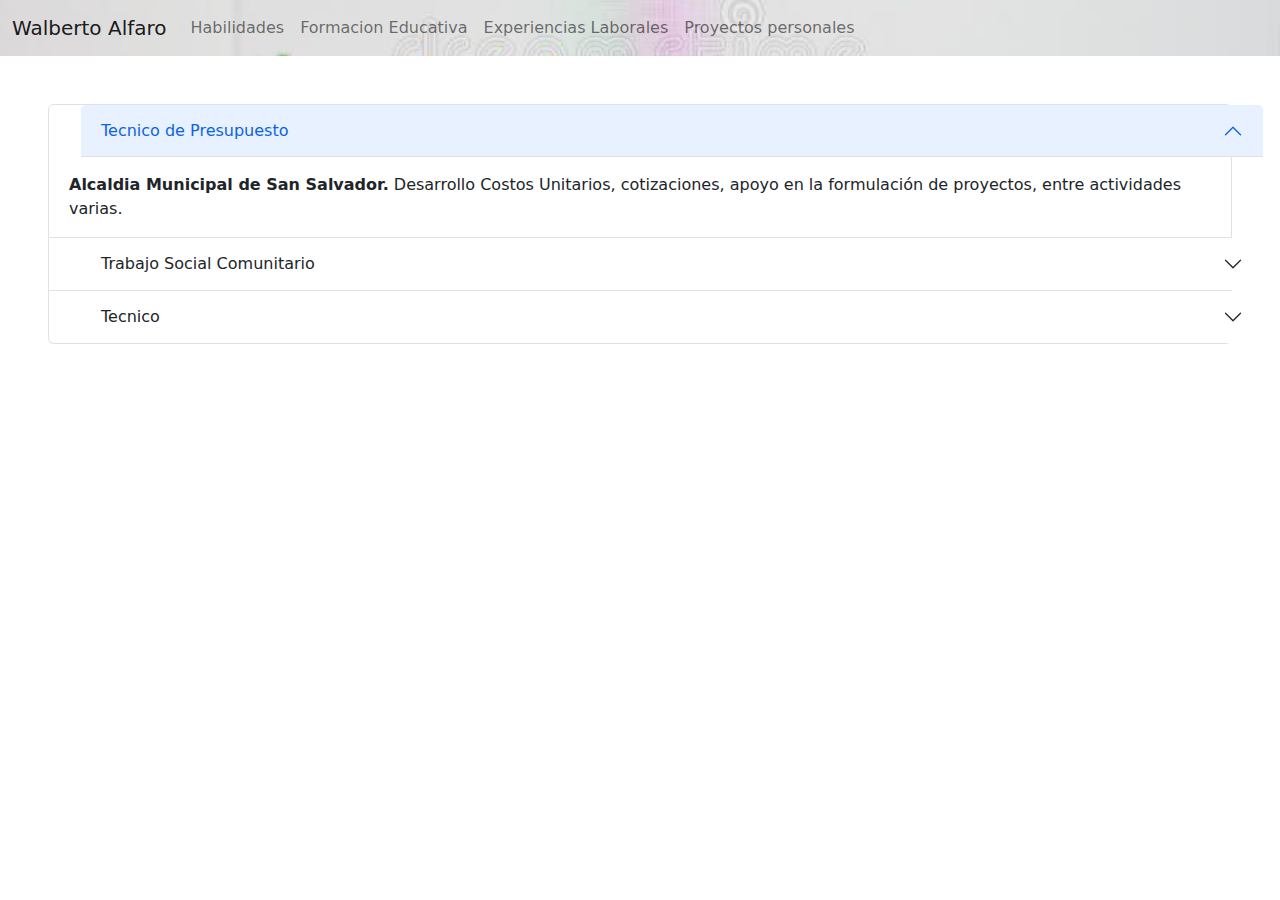
<file: experiencias.html>
<!DOCTYPE html>
<html lang="en">
<head>
    <meta charset="UTF-8">
    <meta http-equiv="X-UA-Compatible" content="IE=edge">
    <meta name="viewport" content="width=device-width, initial-scale=1.0">
    <title>Experiencias Laborales</title>
    <link rel="stylesheet" href="assets/css/style.css">
    <link rel="stylesheet" href="assets/css/bootstrap.min.css">    
    <script src="/assets/js/bootstrap.min.js"></script>
</head>
<body>
    <header>
        <nav class="navbar navbar-expand-lg bg-body-tertiary">
            <div class="container-fluid">
              <a class="navbar-brand active" href="index.html" aria-placeholder="Datos Personales" title="Datos Personales">Walberto Alfaro</a>
              <button class="navbar-toggler" type="button" data-bs-toggle="collapse" data-bs-target="#navbarNav" aria-controls="navbarNav" aria-expanded="false" aria-label="Toggle navigation">
                <span class="navbar-toggler-icon"></span>
              </button>
              <div class="collapse navbar-collapse" id="navbarNav">
                <ul class="navbar-nav">
                  <li class="nav-item">
                    <a class="nav-link"  href="habilidades.html">Habilidades</a>
                  </li>
                  <li class="nav-item">
                    <a class="nav-link" href="Formacion.html">Formacion Educativa</a>
                  </li>
                  <li class="nav-item">
                    <a class="nav-link" href="experiencias.html">Experiencias Laborales</a>
                  </li>
                  <li class="nav-item">
                    <a class="nav-link" href="proyectos.html">Proyectos personales</a>
                  </li>
                </ul>
              </div>
            </div>
          </nav>
    </header>
    <section>
        <div class="accordion" id="accordionPanelsStayOpenExample">
            <div class="accordion-item">
              <h2 class="accordion-header" id="panelsStayOpen-headingOne">
                <button class="accordion-button" type="button" data-bs-toggle="collapse" data-bs-target="#panelsStayOpen-collapseOne" aria-expanded="true" aria-controls="panelsStayOpen-collapseOne">
                  Tecnico de Presupuesto
                </button>
              </h2>
              <div id="panelsStayOpen-collapseOne" class="accordion-collapse collapse show" aria-labelledby="panelsStayOpen-headingOne">
                <div class="accordion-body">
                  <strong>Alcaldia Municipal de San Salvador.</strong> Desarrollo Costos Unitarios, cotizaciones, apoyo en la formulación de proyectos, entre actividades varias.
                </div>
              </div>
            </div>
            <div class="accordion-item">
              <h2 class="accordion-header" id="panelsStayOpen-headingTwo">
                <button class="accordion-button collapsed" type="button" data-bs-toggle="collapse" data-bs-target="#panelsStayOpen-collapseTwo" aria-expanded="false" aria-controls="panelsStayOpen-collapseTwo">
                  Trabajo Social Comunitario
                </button>
              </h2>
              <div id="panelsStayOpen-collapseTwo" class="accordion-collapse collapse" aria-labelledby="panelsStayOpen-headingTwo">
                <div class="accordion-body">
                  <strong>Escuela Los Angeles.</strong> Recuperación de datos en computadoras donadas por el gobierno,
                  además actualice el sistema operativo y sistemas ofimáticos,
                  culmine el trabajo instalando programas necesarios para su mejor
                  funcionamiento (navegador google Chrome, Firefox y WinRAR).
                  
                </div>
              </div>
            </div>
            <div class="accordion-item">
              <h2 class="accordion-header" id="panelsStayOpen-headingThree">
                <button class="accordion-button collapsed" type="button" data-bs-toggle="collapse" data-bs-target="#panelsStayOpen-collapseThree" aria-expanded="false" aria-controls="panelsStayOpen-collapseThree">
                  Tecnico
                </button>
              </h2>
              <div id="panelsStayOpen-collapseThree" class="accordion-collapse collapse" aria-labelledby="panelsStayOpen-headingThree">
                <div class="accordion-body">
                  <strong>Casa de La Cultura, Las Isletas.</strong> Instalación de sistemas operativos para maquinas a utilizar en la
                  institución y cambio de piezas hardware (cambios de discos
                  duros).
                </div>
              </div>
            </div>
          </div>
    </section>
</body>
</html>
</file>
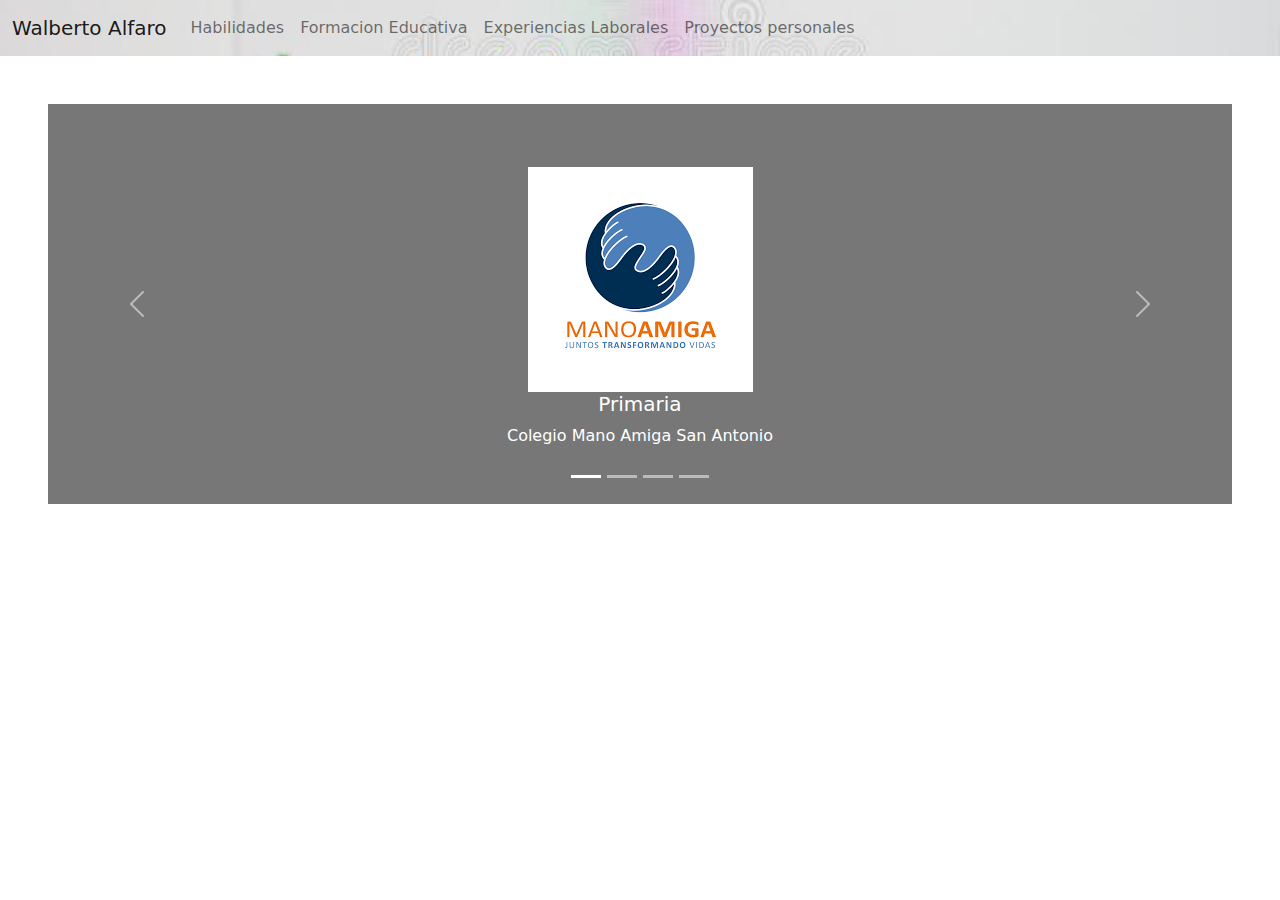
<file: Formacion.html>
<!DOCTYPE html>
<html lang="en">
<head>
    <meta charset="UTF-8">
    <meta http-equiv="X-UA-Compatible" content="IE=edge">
    <meta name="viewport" content="width=device-width, initial-scale=1.0">
    <title>Formacion Educativa</title>
    <link rel="stylesheet" href="assets/css/style.css">
    <link rel="stylesheet" href="assets/css/bootstrap.min.css">    
    <script src="/assets/js/bootstrap.min.js"></script>
    <script src="https://cdn.jsdelivr.net/npm/bootstrap@5.3.0-alpha1/dist/js/bootstrap.bundle.min.js"></script>
</head>
<body>
    <header>
        <nav class="navbar navbar-expand-lg bg-body-tertiary">
            <div class="container-fluid">
              <a class="navbar-brand active" href="index.html" aria-placeholder="Datos Personales" title="Datos Personales">Walberto Alfaro</a>
              <button class="navbar-toggler" type="button" data-bs-toggle="collapse" data-bs-target="#navbarNav" aria-controls="navbarNav" aria-expanded="false" aria-label="Toggle navigation">
                <span class="navbar-toggler-icon"></span>
              </button>
              <div class="collapse navbar-collapse" id="navbarNav">
                <ul class="navbar-nav">
                  <li class="nav-item">
                    <a class="nav-link"  href="habilidades.html">Habilidades</a>
                  </li>
                  <li class="nav-item">
                    <a class="nav-link" href="Formacion.html">Formacion Educativa</a>
                  </li>
                  <li class="nav-item">
                    <a class="nav-link" href="experiencias.html">Experiencias Laborales</a>
                  </li>
                  <li class="nav-item">
                    <a class="nav-link" href="proyectos.html">Proyectos personales</a>
                  </li>
                </ul>
              </div>
            </div>
          </nav>
    </header>
    <section>
        <div id="carouselExampleCaptions" class="carousel slide">
            <div class="carousel-indicators">
              <button type="button" data-bs-target="#carouselExampleCaptions" data-bs-slide-to="0" class="active" aria-label="Slide 1" aria-current="true"></button>
              <button type="button" data-bs-target="#carouselExampleCaptions" data-bs-slide-to="1" aria-label="Slide 2" class=""></button>
              <button type="button" data-bs-target="#carouselExampleCaptions" data-bs-slide-to="2" aria-label="Slide 3" class=""></button>
              <button type="button" data-bs-target="#carouselExampleCaptions" data-bs-slide-to="3" aria-label="Slide 4" class=""></button>
            </div>
            <div class="carousel-inner">
              <div class="carousel-item active">
                <svg class="bd-placeholder-img bd-placeholder-img-lg d-block w-100" width="800" height="400" xmlns="http://www.w3.org/2000/svg" role="img" aria-label="Placeholder: First slide" preserveAspectRatio="xMidYMid slice" focusable="false"><title>Placeholder</title><rect width="100%" height="100%" fill="#777"></rect><text x="50%" y="50%" fill="#555" dy=".3em">First slide</text></svg>
                <div class="carousel-caption d-none d-md-block">
                    <img src="assets/img/colegio3.png" alt="">
                  <h5>Primaria</h5>
                  <p>Colegio Mano Amiga San Antonio</p>
                </div>
              </div>
              <div class="carousel-item">
                <svg class="bd-placeholder-img bd-placeholder-img-lg d-block w-100" width="800" height="400" xmlns="http://www.w3.org/2000/svg" role="img" aria-label="Placeholder: Second slide" preserveAspectRatio="xMidYMid slice" focusable="false"><title>Placeholder</title><rect width="100%" height="100%" fill="#666"></rect><text x="50%" y="50%" fill="#444" dy=".3em">Second slide</text></svg>
                <div class="carousel-caption d-none d-md-block">
                  <img src="assets/img/colegio2.jpg" alt="">
                  <h5>Secundaria</h5>
                  <p>Mano Amiga San Antonio.</p>
                </div>
              </div>
              <div class="carousel-item">
                <svg class="bd-placeholder-img bd-placeholder-img-lg d-block w-100" width="800" height="400" xmlns="http://www.w3.org/2000/svg" role="img" aria-label="Placeholder: Third slide" preserveAspectRatio="xMidYMid slice" focusable="false"><title>Placeholder</title><rect width="100%" height="100%" fill="#555"></rect><text x="50%" y="50%" fill="#333" dy=".3em">Third slide</text></svg>
                <div class="carousel-caption d-none d-md-block">
                  <img src="assets/img/colegio1.jfif" alt="">
                  <h5>Tercer Ciclo y Bachillerato</h5>
                  <p>Mano Amiga San Antonio.</p>
                </div>
              </div>
              <div class="carousel-item">
                <svg class="bd-placeholder-img bd-placeholder-img-lg d-block w-100" width="800" height="400" xmlns="http://www.w3.org/2000/svg" role="img" aria-label="Placeholder: Third slide" preserveAspectRatio="xMidYMid slice" focusable="false"><title>Placeholder</title><rect width="100%" height="100%" fill="#555"></rect><text x="50%" y="50%" fill="#333" dy=".3em">Third slide</text></svg>
                <div class="carousel-caption d-none d-md-block">
                  <img src="assets/img/upes.png" alt="">
                  <h5>Universidad</h5>
                  <p>Universidad Politecnica de El Salvador</p>
                </div>
              </div>
            </div>
            <button class="carousel-control-prev" type="button" data-bs-target="#carouselExampleCaptions" data-bs-slide="prev">
              <span class="carousel-control-prev-icon" aria-hidden="true"></span>
              <span class="visually-hidden">Previous</span>
            </button>
            <button class="carousel-control-next" type="button" data-bs-target="#carouselExampleCaptions" data-bs-slide="next">
              <span class="carousel-control-next-icon" aria-hidden="true"></span>
              <span class="visually-hidden">Next</span>
            </button>
          </div>
    </section>
    
</body>
</html>
</file>
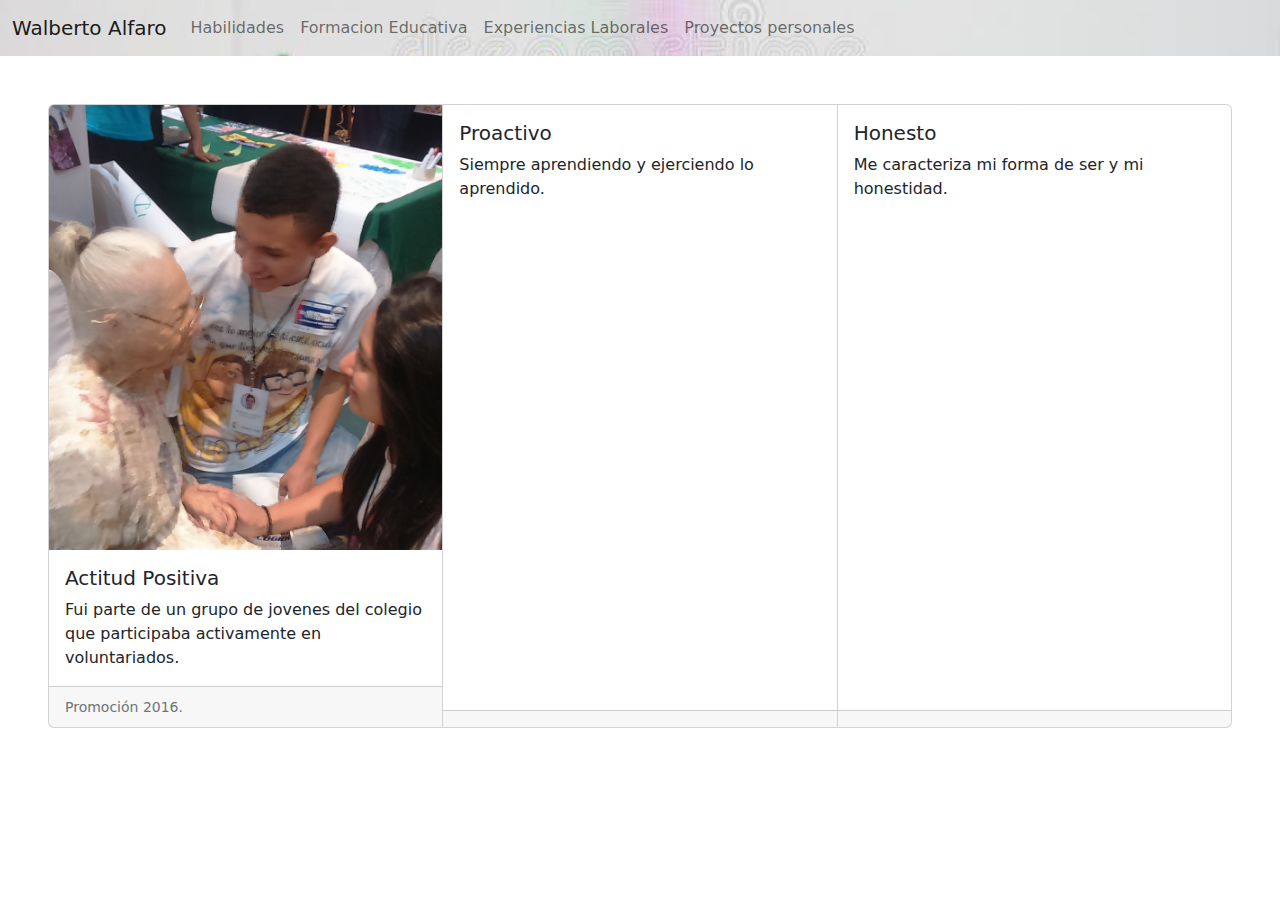
<file: habilidades.html>
<!DOCTYPE html>
<html lang="en">
<head>
    <meta charset="UTF-8">
    <meta http-equiv="X-UA-Compatible" content="IE=edge">
    <meta name="viewport" content="width=device-width, initial-scale=1.0">
    <title>Habilidades</title>
    <link rel="stylesheet" href="assets/css/style.css">
    <link rel="stylesheet" href="assets/css/bootstrap.min.css">    
    <script src="/assets/js/bootstrap.min.js"></script>
</head>
<body>
    <header>
        <nav class="navbar navbar-expand-lg bg-body-tertiary">
            <div class="container-fluid">
              <a class="navbar-brand active" href="index.html" aria-placeholder="Datos Personales" title="Datos Personales">Walberto Alfaro</a>
              <button class="navbar-toggler" type="button" data-bs-toggle="collapse" data-bs-target="#navbarNav" aria-controls="navbarNav" aria-expanded="false" aria-label="Toggle navigation">
                <span class="navbar-toggler-icon"></span>
              </button>
              <div class="collapse navbar-collapse" id="navbarNav">
                <ul class="navbar-nav">
                  <li class="nav-item">
                    <a class="nav-link"  href="habilidades.html">Habilidades</a>
                  </li>
                  <li class="nav-item">
                    <a class="nav-link" href="Formacion.html">Formacion Educativa</a>
                  </li>
                  <li class="nav-item">
                    <a class="nav-link" href="experiencias.html">Experiencias Laborales</a>
                  </li>
                  <li class="nav-item">
                    <a class="nav-link" href="proyectos.html">Proyectos personales</a>
                  </li>
                </ul>
              </div>
            </div>
          </nav>
    </header>
    <section>
        <div class="card-group">
            <div class="card">
              <img src="/assets/img/proactivo.jpg" class="card-img-top" alt="Participando en Jornada estudiantil">
              <div class="card-body">
                <h5 class="card-title">Actitud Positiva</h5>
                <p class="card-text">Fui parte de un grupo de jovenes del colegio que participaba activamente en voluntariados.</p>
              </div>
              <div class="card-footer">
                <small class="text-muted">Promoción 2016.</small>
              </div>
            </div>
            <div class="card">
              <div class="card-body">
                <h5 class="card-title">Proactivo</h5>
                <p class="card-text">Siempre aprendiendo y ejerciendo lo aprendido.</p>
              </div>
              <div class="card-footer">
                <small class="text-muted"></small>
              </div>
            </div>
            <div class="card">
              <div class="card-body">
                <h5 class="card-title">Honesto</h5>
                <p class="card-text">Me caracteriza mi forma de ser y mi honestidad.</p>
              </div>
              <div class="card-footer">
                <small class="text-muted"></small>
              </div>
            </div>
          </div>
    </section>
</body>
</html>
</file>
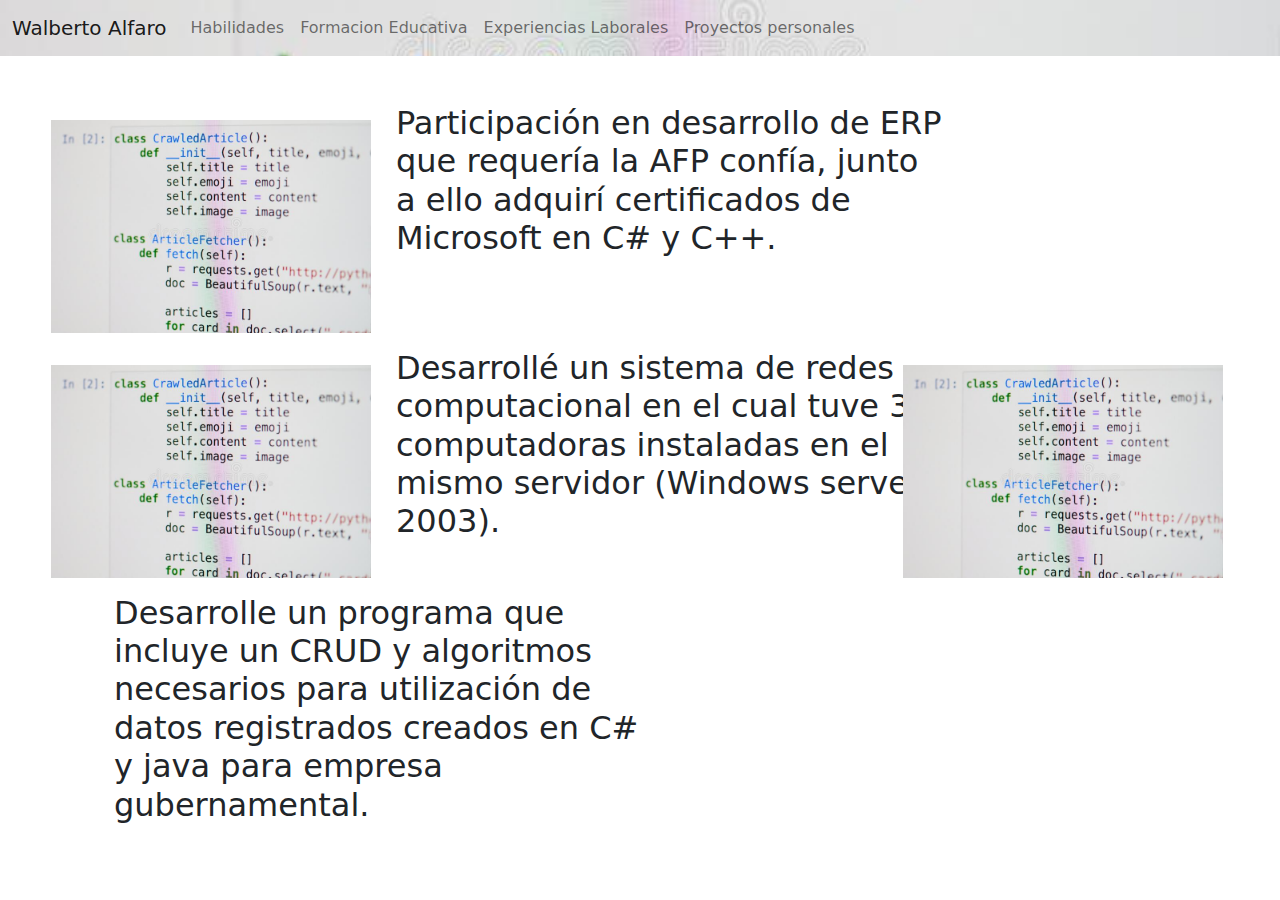
<file: proyectos.html>
<!DOCTYPE html>
<html lang="en">
<head>
    <meta charset="UTF-8">
    <meta http-equiv="X-UA-Compatible" content="IE=edge">
    <meta name="viewport" content="width=device-width, initial-scale=1.0">
    <title>Proyectos Personales</title>
    <link rel="stylesheet" href="assets/css/style.css">
    <link rel="stylesheet" href="assets/css/bootstrap.min.css">    
    <script src="/assets/js/bootstrap.min.js"></script>
</head>
<body>
    <header>
        <nav class="navbar navbar-expand-lg bg-body-tertiary">
            <div class="container-fluid">
              <a class="navbar-brand active" href="index.html" aria-placeholder="Datos Personales" title="Datos Personales">Walberto Alfaro</a>
              <button class="navbar-toggler" type="button" data-bs-toggle="collapse" data-bs-target="#navbarNav" aria-controls="navbarNav" aria-expanded="false" aria-label="Toggle navigation">
                <span class="navbar-toggler-icon"></span>
              </button>
              <div class="collapse navbar-collapse" id="navbarNav">
                <ul class="navbar-nav">
                  <li class="nav-item">
                    <a class="nav-link"  href="habilidades.html">Habilidades</a>
                  </li>
                  <li class="nav-item">
                    <a class="nav-link" href="Formacion.html">Formacion Educativa</a>
                  </li>
                  <li class="nav-item">
                    <a class="nav-link" href="experiencias.html">Experiencias Laborales</a>
                  </li>
                  <li class="nav-item">
                    <a class="nav-link" href="proyectos.html">Proyectos personales</a>
                  </li>
                </ul>
              </div>
            </div>
          </nav>
    </header>
    <section>
    <div class="container">
        <div class="row" id="proyecto">
            <div id="p1" class="col-md-6">
                <img src="assets/img/fondo.jpg" alt="" class="imagenes">
            </div>
            <div class="col-md-6">
                <h2>Participación en desarrollo de ERP que requería la AFP confía, junto a
                  ello adquirí certificados de Microsoft en C# y C++.</h2>
            </div>
        </div>
        <div class="row" id="proyecto">
            <div id="p1" class="col-md-6">
                <img src="assets/img/fondo.jpg" alt="" class="imagenes">
            </div>
            <div class="col-md-6">
                <h2>Desarrollé un sistema de redes computacional en el cual tuve 3
                  computadoras instaladas en el mismo servidor (Windows server 2003).
                  </h2>
            </div>
            <div id="p1" class="col-md-6">
              <img src="assets/img/fondo.jpg" alt="" class="imagenes">
          </div>
            <div class="col-md-6">
              <h2>Desarrolle un programa que incluye un CRUD y algoritmos necesarios
                para utilización de datos registrados creados en C# y java para empresa 
                gubernamental.
                </h2>
          </div>
        </div>
</div>
    </section>
</body>
</html>
</file>
<file: assets/css/style.css>
header{
    background-image: url(../img/fondo.jpg);
    background-size: cover;
    background-repeat: no-repeat;
    background-position: center;
    color: white;
    
}
nav,a{
    color: white;

}

section{
    margin: 3rem;
}

#lateral{
    float:right;
    background-color: black;
    color: white;
    overflow: hidden;
    height: 22rem;
 
}

.whatsapp 
{
    position: fixed; 
    right:25px; /*Margen derecho*/
    bottom:40px; /*Margen abajo*/
    z-index:999;
}
.whatsapp img 
{
    width:60px; /*Alto del icono*/
    height:60px; /*Ancho del icono*/
}
.whatsapp:hover
{
    opacity: 0.7 !important;
    filter: alpha(opacity=70) !important;
}

footer{
    position: fixed;
  left: 0;
  bottom: 0;
  width: 100%;
  background-image: url(../img/fondo.jpg);
  color: white;
  text-align: center;
}
 
#p1{
    display: flex;
    justify-content: center;
    max-width: 250px;
    max-height: 250px;
    margin: 16px;
    
    
}

.imagenes{
    max-width: 20rem;
    max-height: 20rem;
    
    
}

h2{
    margin: 32px;
    width: 100%;
}

#letra{
    font-family: 'Times New Roman', Times, serif;
    padding: 2%;
    color: black;
}

#borde{
    border: groove;
}
</file>
